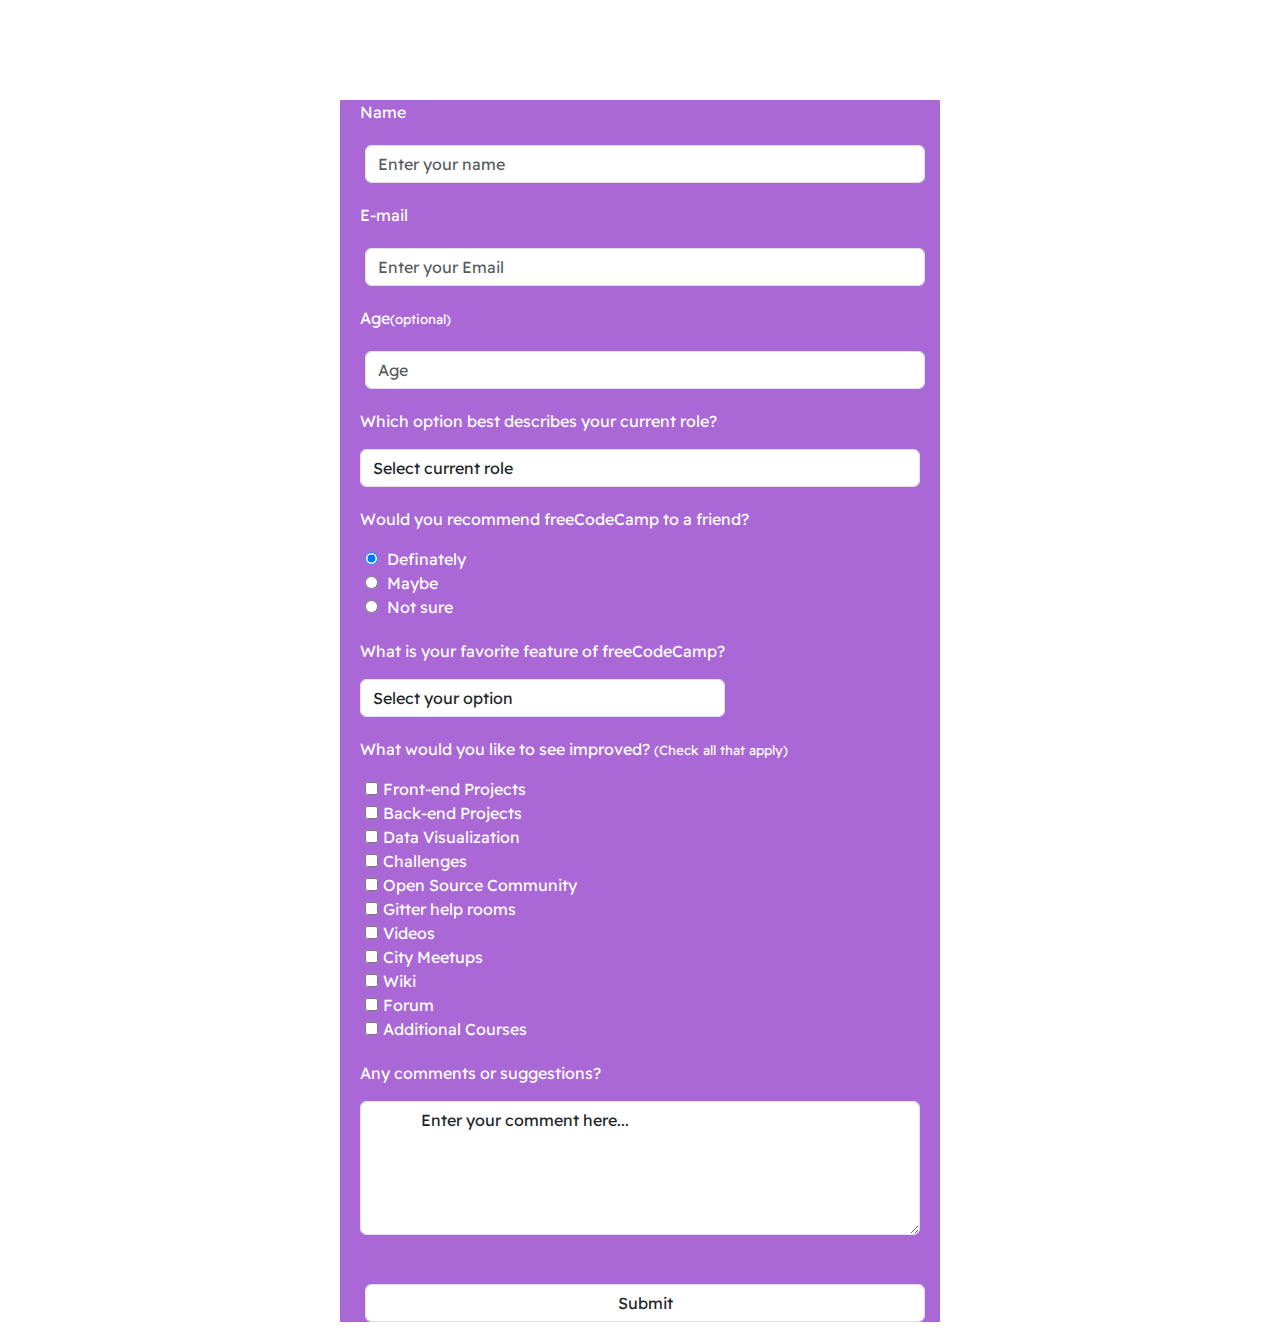
<file: survey form/index.html>
<!DOCTYPE html>
<html lang="en">
<head>
  <meta charset="UTF-8">
  <meta http-equiv="X-UA-Compatible" content="IE=edge">
  <meta name="viewport" content="width=device-width, initial-scale=1.0">
  <title>Survey Form</title>
  <link rel="stylesheet" href="style.css">
  <link rel="stylesheet" href="https://cdn.jsdelivr.net/npm/bootstrap@5.1.3/dist/css/bootstrap.min.css">
 <link rel="preconnect" href="https://fonts.googleapis.com">
<link rel="preconnect" href="https://fonts.gstatic.com" crossorigin>
<link href="https://fonts.googleapis.com/css2?family=Readex+Pro:wght@400;500&display=swap" rel="stylesheet">
</head>
<body>
  <main>
    <header>
      <h1 id="title">freeCodeCamp Survey form</h1>
    <p id="description">
      <em>Thank you for taking the time to help us improve the platform</em>
    </p>
    </header>
    <div id="form">
      <form action="#" id="survey-form">
        <div class="form-group">
          <label for="name" id="name-label" >
          <p>Name</p>
          </label>
          <input type="text" name="name" placeholder="Enter your name" class="form-control" id="name" required>
        </div>
        <div class="form-group">
          <label for="email" id="email-label">
          <p>E-mail</p>
          </label>
          <input type="email" id="email" placeholder="Enter your Email" class="form-control" required>
        </div>
        <div class="form-group">
          <label for="age" id="number-label">
          <p>Age<span class="smaller">(optional)</span></p>
            
          </label>
          <input class="form-control" placeholder="Age" id="number" type="number" name="age" min="10" max="99">
        </div>
        <div class="form-group">
          <label for="role"><p>Which option best describes your current role?</p></label>
          <select name="role" id="dropdown" class="form-control" required>
            <option value="currebtRole" selected disabled>Select current role</option>
            <option value="student">Student</option>
            <option value="fullTimeJob">Full time job</option>
            <option value="fullTimeLearner">Full time learner</option>
            <option value="preferNotToSay">Prefer not to say</option>
            <option value="other">Other</option>
          </select>
        </div>
        <div class="form-group">
          <p>Would you recommend freeCodeCamp to a friend?</p>
          <label for="definitely "> 
            <input type="radio" name="recommend" value="Definately" checked>
            Definately
          </label><br>
          <label for="maybe "> 
            <input type="radio" name="recommend" value="maybe">
            Maybe
          </label><br>
          <label for="notSure "> 
            <input type="radio" name="recommend" value="notSure">
            Not sure
          </label>
        </div>
        <div class="form-group">
          <label for="favouriteFeature">
          <p>What is your favorite feature of freeCodeCamp?</p>
            <select name="favouriteFeature" id="favouriteFeature" class="form-control" required>
              <option value="selectOption" selected disabled>Select your option</option>
              <option value="challanges">Callanges</option>
              <option value="projects">Projects</option>
              <option value="community">Community</option>
              <option value="openSource">Open Source</option>
              
            </select>
          </label>
        </div>
        <div class="form-group" id="checkbox">
          <p>
            What would you like to see improved? 
          <span class="smaller">(Check all that apply)</span>
          </p>
          <label for="frontEndProjects">
            <input type="checkbox" value="frontEndProjects" name="improvementRequest">Front-end Projects
          </label><br>
          <label for="backEndProjects">
            <input type="checkbox" value="backEndProjects" name="improvementRequest">Back-end Projects
          </label><br>
          <label for="dataVisualization">
            <input type="checkbox" value="dataVisualization" name="improvementRequest">Data Visualization
          </label><br>
          <label for="challenges">
            <input type="checkbox" value="challenges" name="improvementRequest">Challenges
          </label><br>
          <label for=">openSourceCommunity">
            <input type="checkbox" value=">openSourceCommunity" name="improvementRequest">Open Source Community
          </label><br>
          <label for="gitterHelpRooms">
            <input type="checkbox" value="gitterHelpRooms" name="improvementRequest">Gitter help rooms
          </label><br>
          <label for="videos">
            <input type="checkbox" value="videos" name="improvementRequest">Videos
          </label><br>
          <label for="cityMeetups">
            <input type="checkbox" value="cityMeetups" name="improvementRequest">City Meetups
          </label><br>
          <label for="wiki">
            <input type="checkbox" value="wiki" name="improvementRequest">Wiki
          </label><br>
          <label for="forum">
            <input type="checkbox" value="forum" name="improvementRequest">Forum
          </label><br>
          <label for="additionalCourses">
            <input type="checkbox" value="additionalCourses" name="improvementRequest">Additional Courses
          </label>
        </div>
        
        <div class="form-group">
          <label for="suggenstion">
            <p>Any comments or suggestions?</p>
          </label>
          
          <textarea name="comment" id="comment" cols="30" rows="5" class="form-control">
            Enter your comment here...
          </textarea>
        </div>
        <div class="form-group">
          <label for="submit"></label>
          <input type="submit" id="submit" value="Submit" name="submit" class=" btn-success form-control">
          
        </div>
        
        
        
        
        
        
        
        
      </form>
    </div>
  </main>
  
</body>
</html>
</file>
<file: survey form/style.css>
*
{
  box-sizing:border-box;
  font-family: 'Readex Pro', sans-serif;
}
body
{
  position:relative;
  background:url("https://res.cloudinary.com/practicaldev/image/fetch/s--rIMJB0Lh--/c_imagga_scale,f_auto,fl_progressive,h_420,q_auto,w_1000/https://dev-to-uploads.s3.amazonaws.com/uploads/articles/881jdm7sdnril6hn3f3l.PNG");
  
}

header
{
  text-align:center;
  color:white;
}
#form
{
  background:#7104BA99;
  width:600px;
  margin: auto;
  color:white;
  
}

.form-group
{
  margin:20px;
}
.smaller
{
  font-size:smaller;
  
}
form input
{
  margin:5px;
}
</file>
